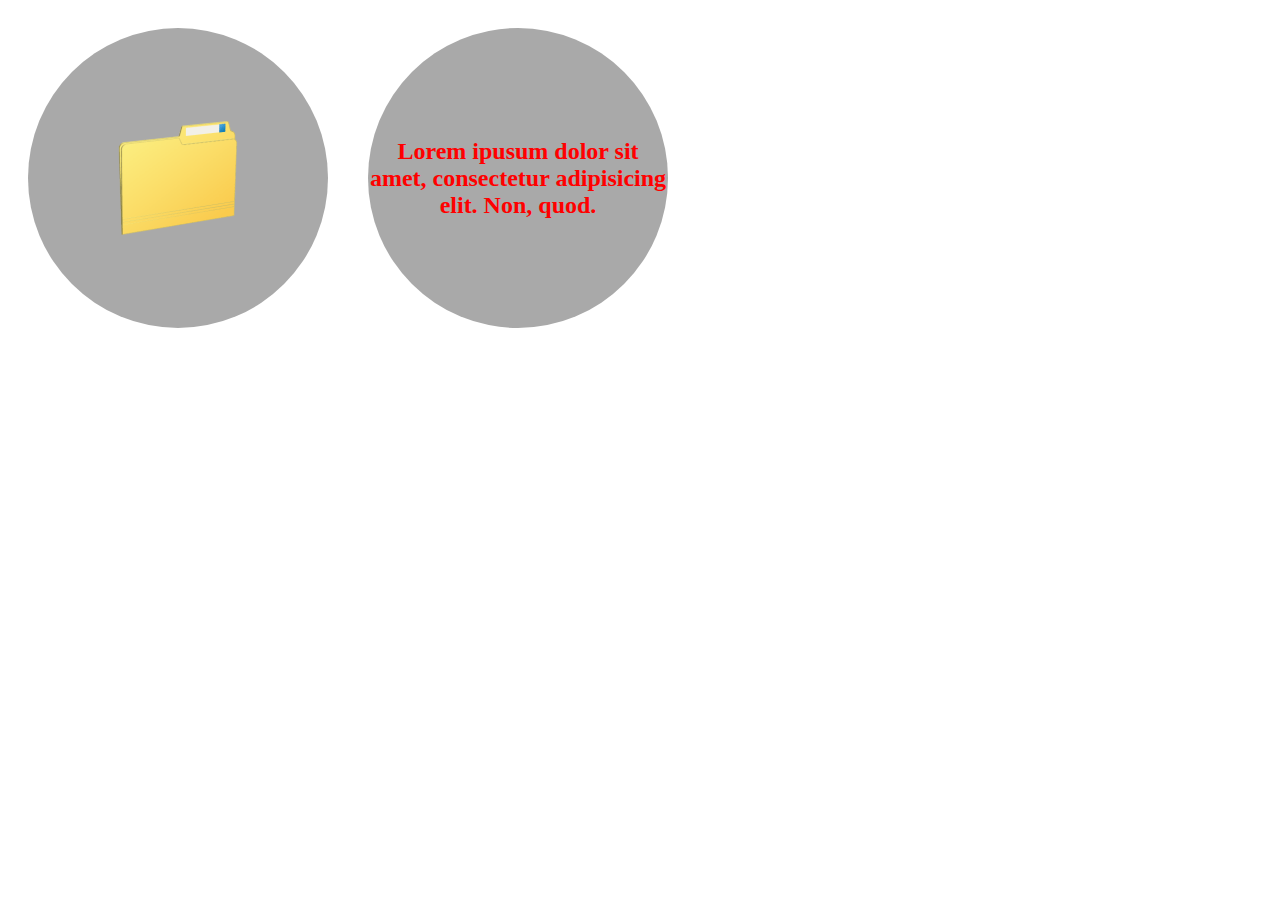
<file: 09-cach1.html>
<!DOCTYPE html>
<html lang="en">
    <head>
        <meta charset="UTF-8">
        <meta http-equiv="X-UA-Compatible" content="IE=edge">
        <meta name="viewport" content="width=device-width, initial-scale=1.0">
        <title>Document</title>
        <style> 
        div{
            background-color: darkgrey;
            height:300px;
            width: 300px;
            border-radius: 50%;
            display: flex;
            justify-content: center;
            align-items: center;
            float: left;
            margin: 20px;
        }
        .box2 p{
            text-align: center;
            font-size: 150%;
            color: red;
            font-weight: 800;
        }
        .box1 img{
            cursor:pointer;
        }
        .box1 img:hover{
            content: url(./folder2.png);
        }
        </style>
    </head>
    <body>
        <div class="box box1">
            <img src="./folder1.png">
        </div>
        <div class="box box2">
            <p>Lorem ipusum dolor sit amet, consectetur adipisicing elit. Non, quod.</p>
        </div>
    </body>
</html>
</file>
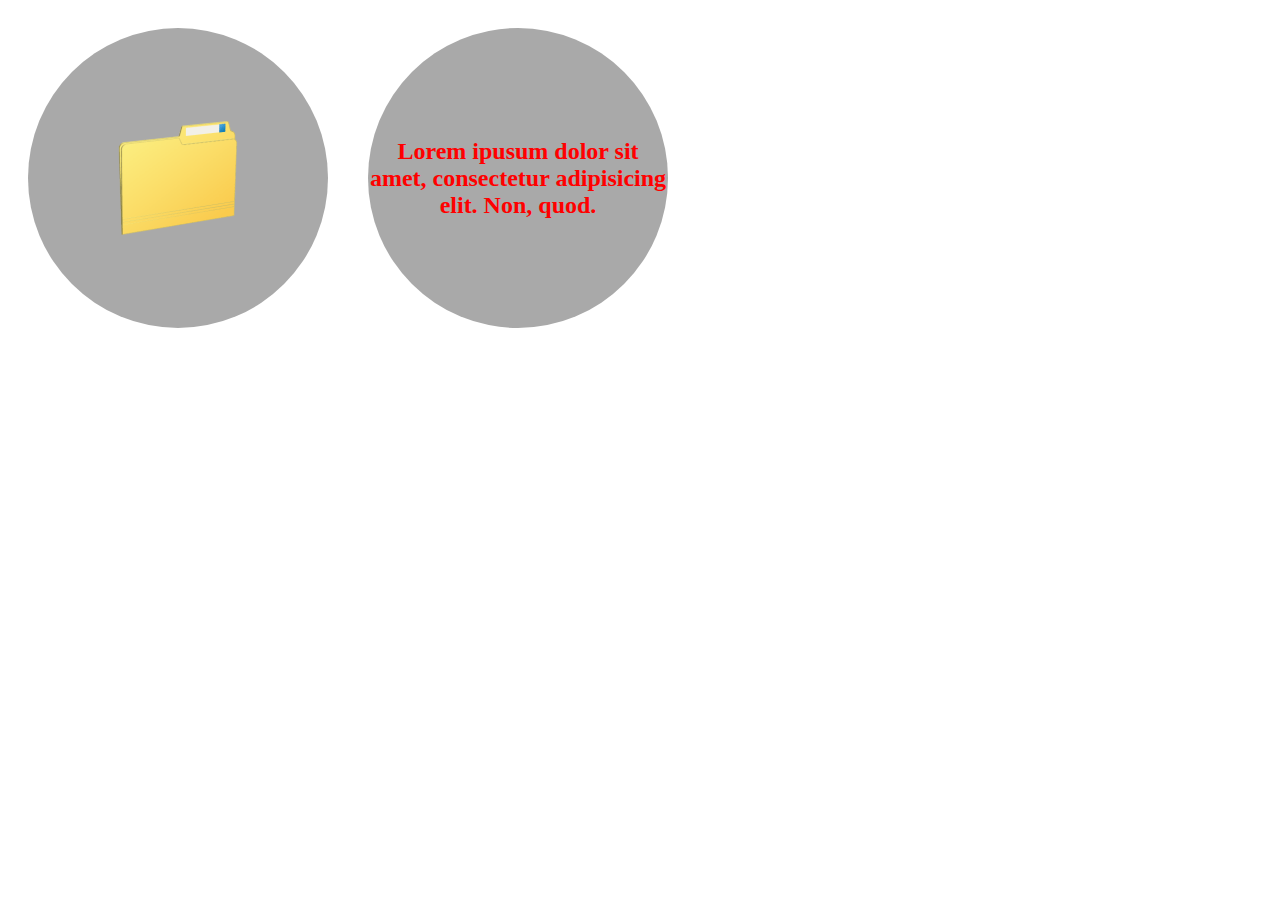
<file: 09-cach2.html>
<!DOCTYPE html>
<html lang="en">
    <head>
        <meta charset="UTF-8">
        <meta http-equiv="X-UA-Compatible" content="IE=edge">
        <meta name="viewport" content="width=device-width, initial-scale=1.0">
        <title>Document</title>
        <style> 
        .box1, .box2{
            background-color: darkgrey;
            height:300px;
            width: 300px;
            border-radius: 50%;
            float: left;
            margin: 20px;
        }
        .box1{
            position: relative; 
        }
        .box1 img{
            position:absolute; 
            top: 50%;
            left: 50%;
            transform:translate(-50%, -50%);
            cursor:pointer;
        }
        .box2{
            display: flex;
            justify-content: center;
            align-items: center;
            text-align: center;
            font-size: 150%;
            color: red;
            font-weight: 800;
        }
        .box1 img:hover{
            content: url(./folder2.png);
        }
        </style>
    </head>
    <body>
        <div class="box box1">
            <img src="./folder1.png">
        </div>
        <div class="box box2">
            <p>Lorem ipusum dolor sit amet, consectetur adipisicing elit. Non, quod.</p>
        </div>
    </body>
</html>
</file>
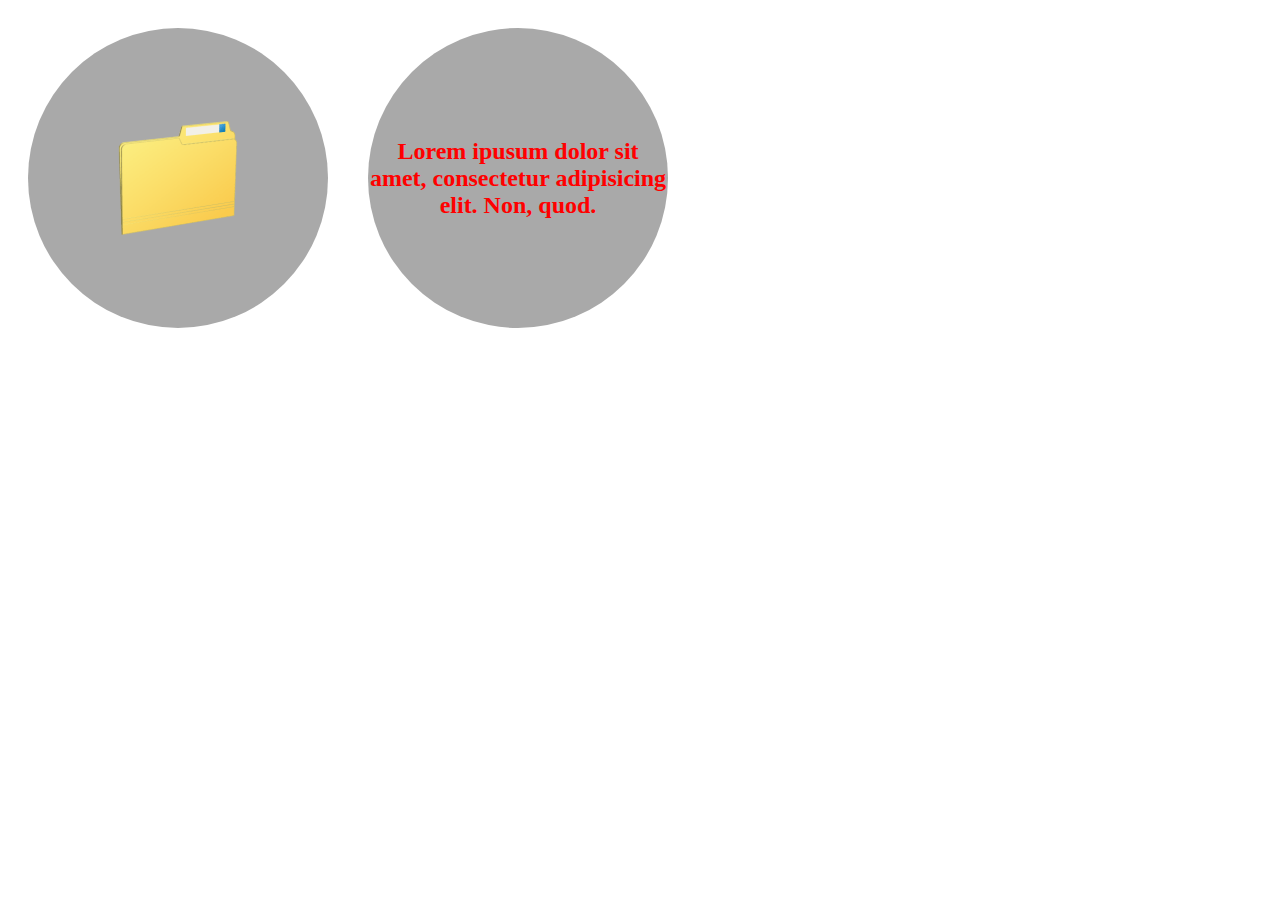
<file: 09-cach3.html>
<!DOCTYPE html>
<html lang="en">
    <head>
        <meta charset="UTF-8">
        <meta http-equiv="X-UA-Compatible" content="IE=edge">
        <meta name="viewport" content="width=device-width, initial-scale=1.0">
        <title>Document</title>
        <style> 
        div{
            background-color: darkgrey;
            height:300px;
            width: 300px;
            border-radius: 50%;
            position: relative; 
            float: left;
            margin: 20px;
        }
        .box1 img, .box2 p{
            position:absolute; 
            top: 50%;
           
        }
        .box1 img{
            left: 50%;
            transform:translate(-50%, -50%);
            cursor:pointer;
        }
       .box2 p{
            transform:translateY(-79%);
            text-align: center;
            font-size: 150%;
            color: red;
            font-weight: 800;
        }
        .box1 img:hover{
            content: url(./folder2.png);
        }
        </style>
    </head>
    <body>
        <div class="box box1">
            <img src="./folder1.png">
        </div>
        <div class="box box2">
            <p>Lorem ipusum dolor sit amet, consectetur adipisicing elit. Non, quod.</p>
        </div>
    </body>
</html>
</file>
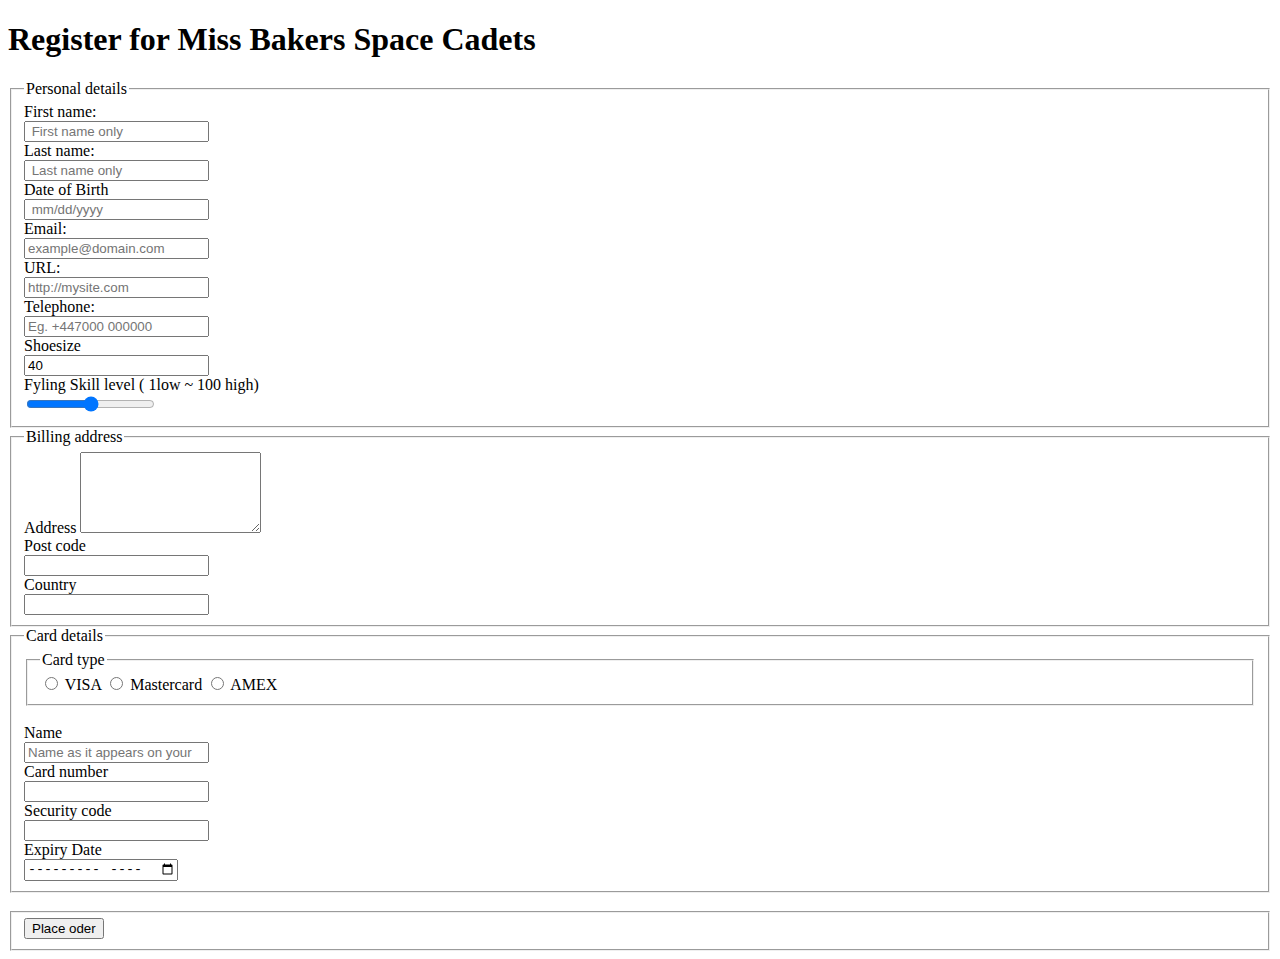
<file: 09-DaoHoangMinhHang.html>
<!DOCTYPE html>
<html lang="en">
    <head>
        <meta charset="UTF-8">
        <meta http-equiv="X-UA-Compatible" content="IE=edge">
        <meta name="viewport" content="width=device-width, initial-scale=1.0">
        <title>09-Đào Hoàng Minh Hằng</title>
    </head>
    <body>
        <h1> Register for Miss Bakers Space Cadets</h1>
        <form>
            <fieldset>
                <legend> Personal details</legend>
                <label for="fname">First name:</label>
                <br>
                <input
                    type="text"
                    id="fname"
                    name="fname"
                    value
                    placeholder=" First name only"
                >
                <br>
                <label for="lname">Last name:</label>
                <br>
                <input
                    type="text"
                    id="lname"
                    name="lname"
                    value
                    placeholder=" Last name only"
                >
                <br>
                <label for="date">Date of Birth</label>
                <br>
                <input
                    type="datetime"
                    id="date"
                    name="date"
                    value
                    placeholder=" mm/dd/yyyy"
                >
                <br>
                <label for="mail"> Email:</label>
                <br>
                <input
                    type="email"
                    id="mail"
                    name="mail"
                    value
                    placeholder="example@domain.com"
                >
                <br>
                <label for="link"> URL:</label>
                <br>
                <input
                    type="url"
                    id="link"
                    name="link"
                    value
                    placeholder="http://mysite.com"
                >
                <br>
                <label for="phone">Telephone:</label>
                <br>
                <input
                    type="number"
                    id="phone"
                    name="phone"
                    value
                    placeholder="Eg. +447000 000000"
                >
                <br>
                <label for="size"> Shoesize</label>
                <br>
                <input
                    type="number"
                    id="size"
                    name="size"
                    value="40"
                >
                <br>
                <label for="skill"> Fyling Skill level ( 1low ~ 100 high)</label>
                <br>
                <form oninput="x.value=parseInt(a.value)">
                    <input
                        type="range"
                        id="a"
                        name="a"
                        value="50"
                    >
                    <br>
                    <output name="x" for="a"></output>
                </form>
            </fieldset>
            <fieldset>
                <legend>Billing address</legend>
                <lable for="add">Address</lable>
                <textarea name="message" rows="5" cols="20"></textarea>
                <br>
                <lable>Post code</lable>
                <br>
                <input type="text" id="code" name="code">
                <br>
                <lable for="country">Country</lable>
                <br>
                <input type="text" id="country" list="country">
                <datalist id="country">
                    <option value="Viet Nam">
                        <option value="Japan">
                            <option value="USA">
                            </datalist>
                        </fieldset>
                        <fieldset>
                            <legend>Card details</legend>
                            <fieldset>
                                <legend>Card type</legend>
                                <input
                                    type="radio"
                                    id="visa"
                                    name="card"
                                    value="VISA"
                                >
                                <label for="visa">VISA</label>
                                <input
                                    type="radio"
                                    name="card"
                                    id="mastercard"
                                    value="Mastercard"
                                >
                                <label for="mastercard">Mastercard</label>
                                <input
                                    type="radio"
                                    name="card"
                                    id="amex"
                                    value="AMEX"
                                >
                                <label for="amex">AMEX</label>
                            </fieldset>
                            <br>
                            <label for="name">Name</label>
                            <br>
                            <input type="text" id="name" placeholder="Name as it appears on your">
                            <br>
                            <label for="card-num">Card number</label>
                            <br>
                            <input type="text" id="cardnumber">
                            <br>
                            <label for="s-code">Security code</label>
                            <br>
                            <input type="text" id="securitycode">
                            <br>
                            <label for="expirydate">Expiry Date</label>
                            <br>
                            <input type="month" id="expdate">
                        </fieldset>
                        <br>
                        <fieldset>
                            <button type="submit">Place oder</button>
                        </fieldset>
                    </form>
                </body>
            </html>
</file>
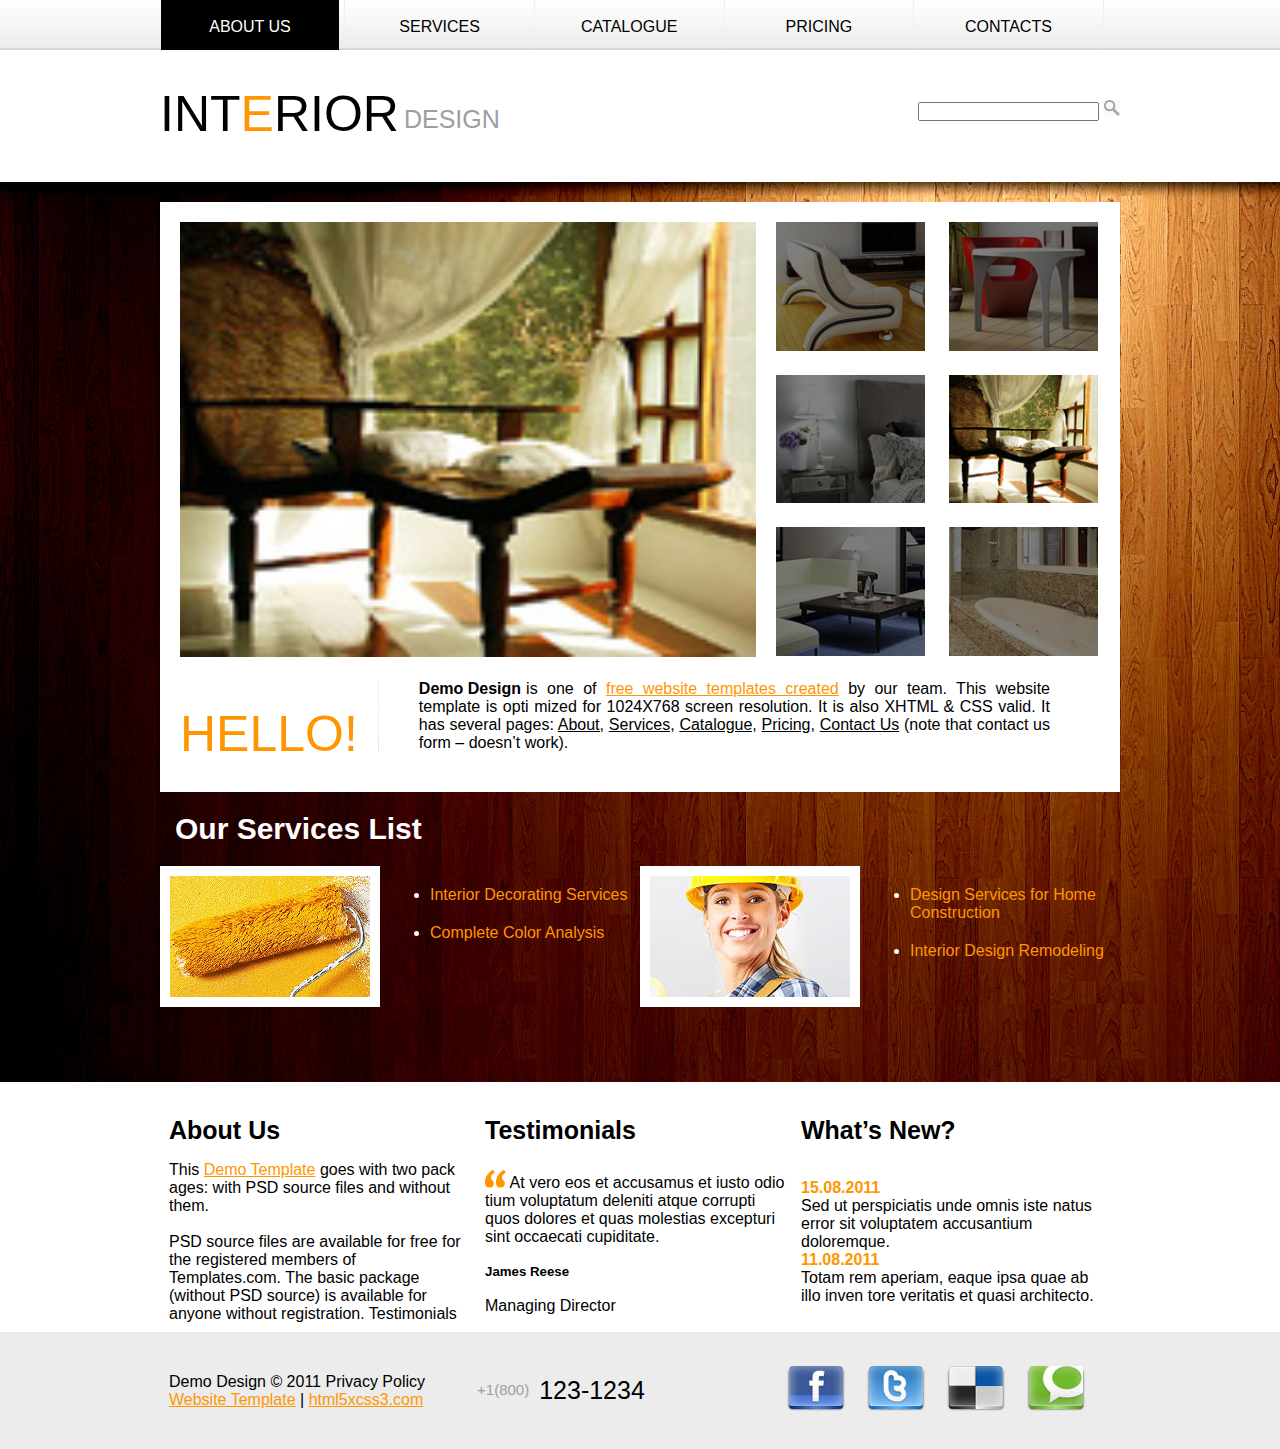
<file: 09-index.html>
<!DOCTYPE html>
<html lang="en">
    <head>
        <meta charset="UTF-8">
        <meta http-equiv="X-UA-Compatible" content="IE=edge">
        <meta name="viewport" content="width=device-width, initial-scale=1.0">
        <title>DaoHoangMinhHang</title>
        <style> * {
  margin: 0;
  padding: 0;
  box-sizing: border-box;
}
body {
  font-family: "Arial", Sans-serif;
}
.left {
  float: left;
}
.container {
  width: 960px;
  margin: 0 auto;
}
ul {
  width: 100%;
}
.nav {
  list-style: none;
  display: inline-block;
  height: 30px;
}
.date,
nav a {
  text-decoration: none;
}
.header {
  background-image: linear-gradient(white, #ececec);
  height: 50px;
  border-bottom: 2px solid #d8d8d8;
}
nav img {
  height: 50px;
}
.about a,
.nav a:hover {
  color: white;
  background: black;
  padding: 20px 47.8px 15px;
}
li.nav {
  text-align: center;
  position: relative;
  top: -18px;
  width: 180px;
  height: 50px;
}
.int:nth-child(2) {
  color: #ff9601;
}
.search {
  float: right;
  margin: 50px 0;
}
.des {
  font-size: 25px;
  color: #9e9e9e;
  margin: 20px 0 0 5px;
}
.int {
  font-size: 50px;
}
.row2 {
  display: inline-block;
}
.text {
  margin: 35px 0;
}
.hero {
  background-image: url(./img/bg-top.jpg);
  background-repeat: no-repeat;
  padding: 20px;
  background-size: cover;
  height: 900px;
}
.main {
  background-color: white;
  padding-bottom: 20px;
}
.img1.img {
  width: 60%;
  height: 434.7px;
  margin-left: 20px;
}
.img {
  margin: 20px 20px 0 0;
  width: 15.5%;
}
.dark {
  filter: brightness(50%);
}
.h1::after {
  content: url(./img/row1-top-tail.gif);
  margin: 20px;
}
.h1 {
  font-size: 50px;
  margin-left: 20px;
}
.h1 {
  margin-left: 25px;
}
.demo .bold {
  font-weight: bold;
  margin-right: 5px;
}
.demo,
.h1 {
  margin: 20px;
}
.yellow {
  color: #ff9601;
}
a {
  color: black;
}
.demo p {
  text-align: justify;
  margin-right: 50px;
}
.list p {
  font-size: 30px;
  color: white;
  font-weight: bold;
  margin: 20px 15px;
}
.list img {
  border: 10px solid white;
}
.list ul {
  width: 260px;
}
.list li::marker {
  color: white;
}
.list li {
  margin: 20px 50px;
  width: 200px;
}
.sec3{
    margin-top:25px;
}
th {
  font-size: 25px;
  text-align: center;
}
th,
td {
  text-align: left;
  width: 314px;
  padding: 7px;
}
.underline {
  text-decoration-line: underline;
}
.footer {
  background-color: #ececec;
}
.quote::before {
  content: url(./quote.png);
}
.date {
  font-weight: 750;
}
.phone p {
  font-size: 15px;
  color: #9e9e9e;
  margin: 5px 10px;
}
.phone {
  font-size: 25px;
  font-weight: 530;
}
.social {
  margin: 25px;
}
        </style>
    </head>
    <body>
        <section class="header">
            <nav class="container">
                <ul>
                    <li class="nav about">
                        <a href="#" class="about">ABOUT US</a>
                    </li>
                    <img src="./img/row1-top-tail.gif">
                    <li class="nav">
                        <a href="#">SERVICES</a>
                    </li>
                    <img src="./img/row1-top-tail.gif">
                    <li class="nav">
                        <a href="#">CATALOGUE</a>
                    </li>
                    <img src="./img/row1-top-tail.gif">
                    <li class="nav">
                        <a href="#">PRICING</a>
                    </li>
                    <img src="./img/row1-top-tail.gif">
                    <li class="nav">
                        <a href="#">CONTACTS</a>
                    </li>
                    <img src="./img/row1-top-tail.gif">
                </ul >
            </nav>
        </section>
        <section class="search-bar">
            <div class="container">
                <div class="row2 text">
                    <p class="int left">INT</p>
                    <p class="int left">E</p>
                    <p class="int left">RIOR</p>
                    <p class="des left">DESIGN</p>
                </div>
                <div class="search row2">
                    <input type="text" id="username" name="username">
                    <img src="img/search-icon.gif">
                </div>
            </div>
        </section>
        <section class="hero">
            <div class="container">
                <div class=" main">
                    <img src="./img/thumb-4.jpg" class="img1 img left">
                    <img src="./img/thumb-1.jpg" class="img dark ">
                    <img src="./img/thumb-2.jpg" class="img dark">
                    <img src="./img/thumb-3.jpg" class="img dark">
                    <img src="./img/thumb-4.jpg" class="img">
                    <img src="./img/thumb-5.jpg" class="img dark">
                    <img src="./img/thumb-6.jpg" class="img dark">
                    <p class="h1 left yellow">HELLO!</p>
                    <div class="demo">
                        <p class="bold left ">Demo Design</p>
                        <p>
                            is one of
                            <a href="#" class="yellow">free website templates created</a>
                            by our team. This website template is opti mized for 1024X768 screen resolution. It is also XHTML & CSS valid. It has several pages:
                            <a href="#">About,</a>
                            <a href="#">Services,</a>
                            <a href="#">Catalogue,</a>
                            <a href="#">Pricing,</a>
                            <a href="#">Contact Us</a>
                            (note that contact us form – doesn’t work).
                        </p>
                    </div>
                </div>
                <div class="list">
                    <p>Our Services List</p>
                    <img src="./img/page1-img1.jpg" class=" left">
                    <ul class=" left yellow">
                        <li>Interior Decorating Services</li>
                        <li>Complete Color Analysis</li>
                    </ul>
                    <img src="./img/page1-img2.jpg" class=" left">
                    <ul class=" left yellow">
                        <li>Design Services for Home Construction</li>
                        <li>Interior Design Remodeling</li>
                    </ul>
                </div>
            </div>
        </section>
        <section>
            <div class="container">
                <table class="sec3">
                    <tr>
                        <th>About Us</th>
                        <th>Testimonials</th>
                        <th>What’s New?</th>
                    </tr>
                    <tr>
                        <td>
                            This
                            <a href="#" class="yellow underline">Demo Template</a>
                            goes with two pack ages: with PSD source files and without them.
                            <br>
                            <br>
                            PSD source files are available for free for the registered members of Templates.com. The basic package (without PSD source) is available for anyone without registration.
Testimonials
                        </td>
                        <td class="quote">
                            At vero eos et accusamus et iusto odio tium voluptatum deleniti atque corrupti quos
dolores et quas molestias excepturi sint occaecati cupiditate.
                            <br>
                            <br>
                            <h5>
                                James Reese
                            </h5>
                            <br>
                            Managing Director
                        </td>
                        <td>
                            <a href="#" class="yellow date">15.08.2011</a>
                            <p>Sed ut perspiciatis unde omnis iste natus error sit voluptatem accusantium doloremque.</p>
                            <a href="#" class="yellow date">11.08.2011</a>
                            <p>Totam rem aperiam, eaque ipsa quae ab illo inven tore veritatis et quasi architecto.</p>
                        </td>
                    </tr>
                </table>
            </div>
        </section>
        <section class="footer">
            <div class="container">
                <table>
                    <tr>
                        <td class="after">
                            Demo Design © 2011 Privacy Policy
                            <br>
                            <a href="#" class="yellow underline "> Website Template</a>
                            |
                            <a href="#" class="yellow underline"> html5xcss3.com</a>
                        </td>
                        <td rowscol="2" class="phone">
                            <p class="left"> +1(800)</p>
                            123-1234
                        </td>
                        <td rowscol="2">
                            <img src="./img/social-icons.png" class="social">
                        </td>
                    </tr>
                </table>
            </div>
        </section>
    </body>
</html>
</file>
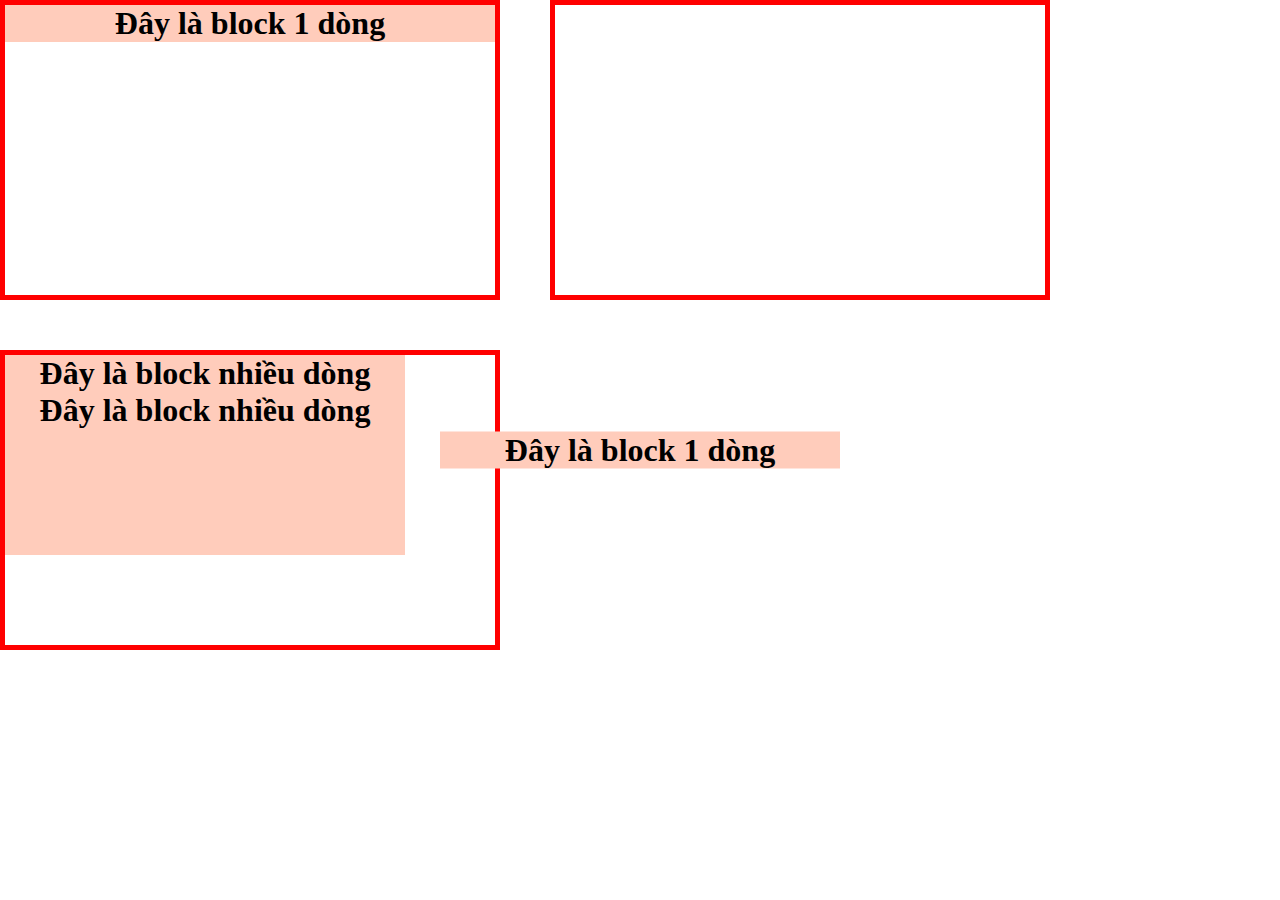
<file: center-b-theo-a.html>
<!DOCTYPE html>
<html lang="en">
    <head>
        <meta charset="UTF-8">
        <meta http-equiv="X-UA-Compatible" content="IE=edge">
        <meta name="viewport" content="width=device-width, initial-scale=1.0">
        <title>Document</title>
        <style>*{ margin: 0;
        padding: 0;
        box-sizing: border-box;
        }   
        h1{
            background: #ffccbb ;
            text-align: center;
        }
        .box{
            width: 500px; 
            height: 300px;
            border: 5px solid red;
            float: left;
            margin: 0 50px 50px 0;
        }
        /* .box1, .box3,  .box3 h1{
            display: flex; 
            align-items: center;
            justify-content: center; */
        }
        .box2{
            position: relative;
        }
        .box2 h1{
            width: 400px;
            position: absolute;
            top: 50%;
            left: 50%;
            transform: translate(-50%, -50%);
            /* cách 2 */
        }
        .box3 h1{
            height: 200px;
            width: 400px;
            }
    
        /* display áp dụng cho hộp chứa nó  */
        </style>
    </head>
    <body>
        <div class="box box1">
            <h1> Đây là block 1 dòng</h1>
        </div>
        <div class="box box2">
            <h1> Đây là block 1 dòng</h1>
        </div>
        <div class="box box3">
            <h1>
                Đây là block nhiều dòng
                <br>
                Đây là block nhiều dòng
            </h1>
        </div>
    </body>
</html>
</file>
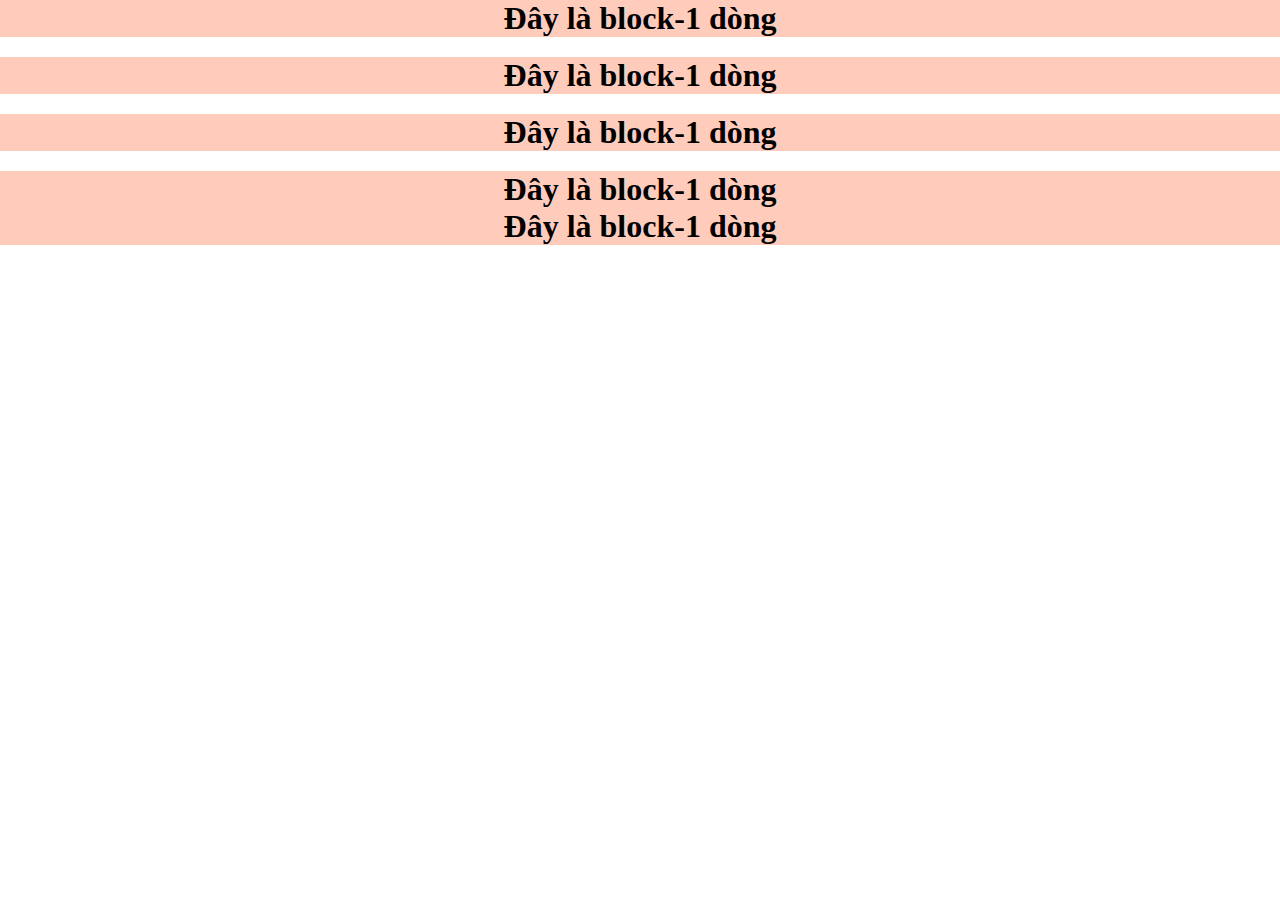
<file: center-block.html>
<!DOCTYPE html>
<html lang="en">
    <head>
        <meta charset="UTF-8">
        <meta http-equiv="X-UA-Compatible" content="IE=edge">
        <meta name="viewport" content="width=device-width, initial-scale=1.0">
        <title>Document</title>
        <style>*{ margin: 0;
        padding: 0;
        }   
        h1{
            background: #ffccbb ;
            text-align: center;
            margin: 0 0 20px 0 ;
        }
        h1::nth-child(2){
            padding: 30px 0;
        }
        h1::nth-child(3)
        {
            height: 100px;
            line-height: 100px;
        }
        h1::nth-child(4)
        {
            height: 200px;
            display: flex;
            justify-content: center;
            align-items: center;
        }
        </style>
        <!-- Nếu thẻ đề or block chỉ hiện thị duy nhất 1 dòng thì thiết lập line-height 0 -->
    </head>
    <body>
        <h1>Đây là block-1 dòng</h1>
        <h1>Đây là block-1 dòng</h1>
        <h1>Đây là block-1 dòng</h1>
        <h1>
            Đây là block-1 dòng
            <br>
            Đây là block-1 dòng
        </h1>
    </body>
</html>
</file>
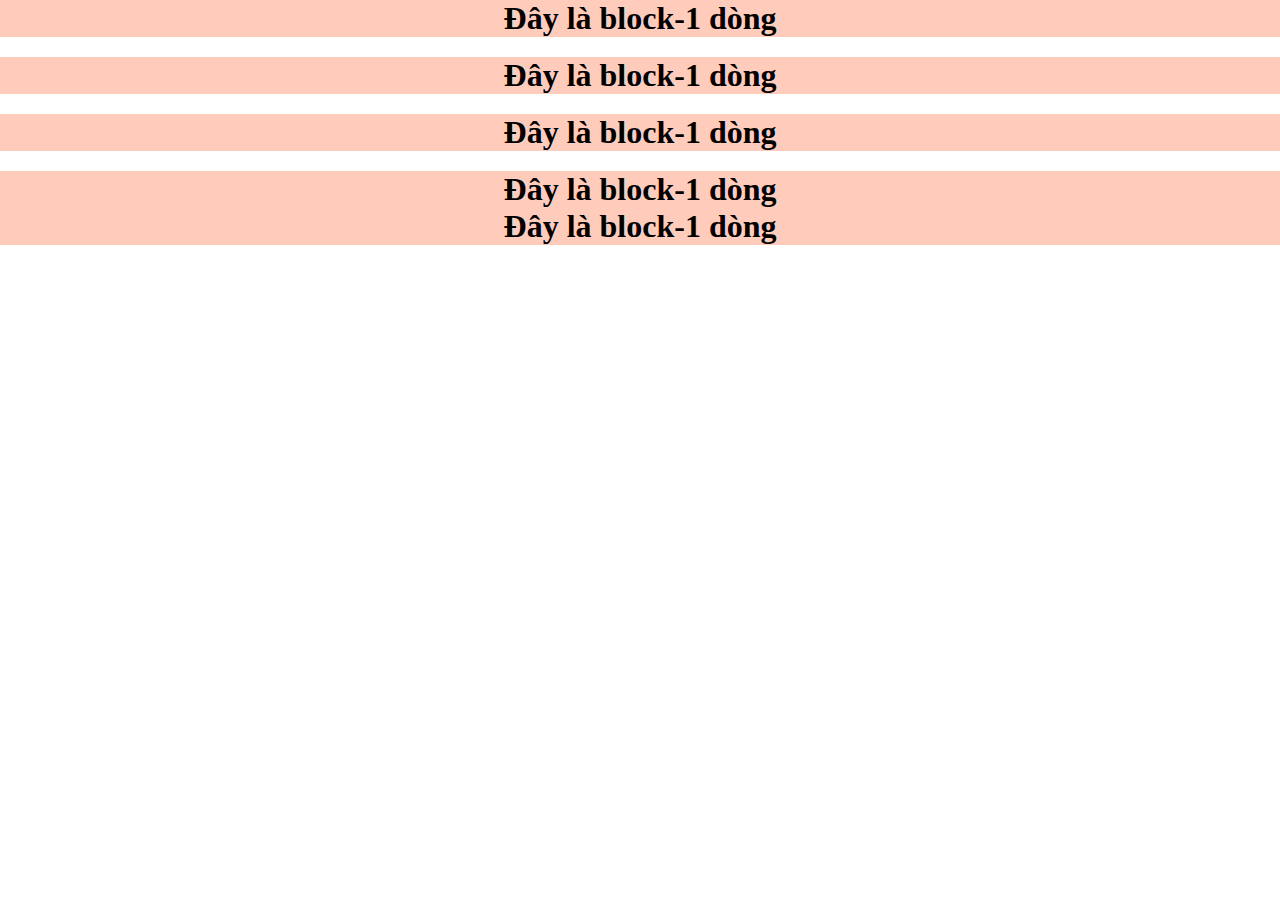
<file: center.html>
<!DOCTYPE html>
<html lang="en">
    <head>
        <meta charset="UTF-8">
        <meta http-equiv="X-UA-Compatible" content="IE=edge">
        <meta name="viewport" content="width=device-width, initial-scale=1.0">
        <title>Document</title>
        <style>*{ margin: 0;
        padding: 0;
        }   
        h1{
            background: #ffccbb ;
            text-align: center;
            margin: 0 0 20px 0 ;
        }
        h1::nth-child(2){
            padding: 30px 0;
        }
        h1::nth-child(3)
        {
            height: 100px;
            line-height: 100px;
        }
        h1::nth-child(4)
        {
            height: 200px;
            display: flex;
            justify-content: center;
            align-items: center;
        }
        </style>
        <!-- Nếu thẻ đề or block chỉ hiện thị duy nhất 1 dòng thì thiết lập line-height bằng với chiều cao của nó -->
    </head>
    <body>
        <h1>Đây là block-1 dòng</h1>
        <h1>Đây là block-1 dòng</h1>
        <h1>Đây là block-1 dòng</h1>
        <h1>
            Đây là block-1 dòng
            <br>
            Đây là block-1 dòng
        </h1>
    </body>
</html>
</file>
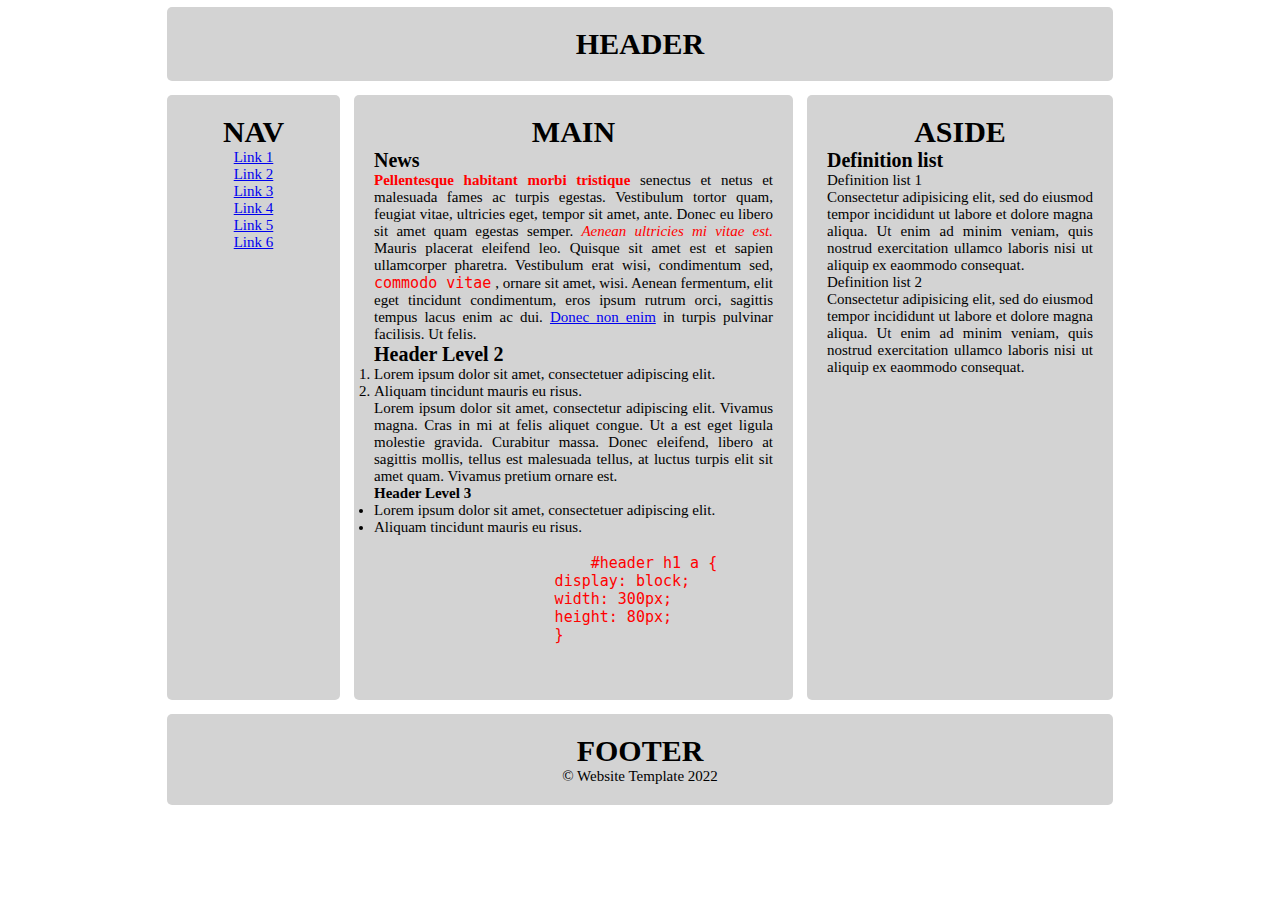
<file: demo.html>
<!DOCTYPE html>
<html lang="en">
    <head>
        <meta charset="UTF-8">
        <meta http-equiv="X-UA-Compatible" content="IE=edge">
        <meta name="viewport" content="width=device-width, initial-scale=1.0">
        <title>Document</title>
        <link href="styledemo.css" rel="Stylesheet">
    </head>
    <body>
        <div class="center">
            <header>
                <h1> Header</h1>
            </header>
            <nav>
                <h1>  Nav</h1>
                <ul>
                    <li>
                        <a href="#"> Link 1</a>
                    </li>
                    <li>
                        <a href="#"> Link 2</a>
                    </li>
                    <li>
                        <a href="#"> Link 3</a>
                    </li>
                    <li>
                        <a href="#"> Link 4</a>
                    </li>
                    <li>
                        <a href="#"> Link 5</a>
                    </li>
                    <li>
                        <a href="#"> Link 6</a>
                    </li>
                </ul>
            </nav>
            <main>
                <h1> Main</h1>
                <h2> News</h2>
                <p>
                    <strong>Pellentesque habitant morbi tristique</strong>
                    senectus et netus et malesuada fames ac turpis egestas. Vestibulum tortor quam, feugiat vitae, ultricies eget, tempor sit amet, ante. Donec eu libero sit amet quam egestas semper.
                    <em>Aenean ultricies mi vitae est.</em>
                    Mauris placerat eleifend leo. Quisque sit amet est et sapien ullamcorper pharetra. Vestibulum erat wisi, condimentum sed,
                    <code>commodo vitae</code>
                    , ornare sit amet, wisi. Aenean fermentum, elit eget tincidunt condimentum, eros ipsum rutrum orci, sagittis tempus lacus enim ac dui.
                    <a href="#">Donec non enim</a>
                    in turpis pulvinar facilisis. Ut felis.
                </p>
                <h2> Header Level 2</h2>
                <ol>
                    <li>Lorem ipsum dolor sit amet, consectetuer adipiscing elit.</li>
                    <li>Aliquam tincidunt mauris eu risus.</li>
                    <blockquote>Lorem ipsum dolor sit amet, consectetur adipiscing elit. Vivamus magna. Cras in mi at felis aliquet congue. Ut a est eget ligula molestie gravida. Curabitur massa. Donec eleifend, libero at sagittis mollis, tellus est malesuada tellus, at luctus turpis elit sit amet quam. Vivamus pretium ornare est.</blockquote>
                </ol>
                <h3> Header Level 3</h3>
                <ul>
                    <li>Lorem ipsum dolor sit amet, consectetuer adipiscing elit.</li>
                    <li>Aliquam tincidunt mauris eu risus.</li>
                </ul>
                <pre>
                    <code>
                        #header h1 a { 
                    display: block; 
                    width: 300px; 
                    height: 80px; 
                    }
                    </code>
                </pre>
            </main>
            <aside>
                <h1> Aside</h1>
                <h2>Definition list</h2>
                <dl>
                    <dt>Definition list 1</dt>
                    <dd>Consectetur adipisicing elit, sed do eiusmod tempor incididunt ut labore et dolore magna aliqua. Ut enim ad minim veniam, quis nostrud exercitation ullamco laboris nisi ut aliquip ex eaommodo consequat.</dd>
                    <dt>Definition list 2</dt>
                    <dd>Consectetur adipisicing elit, sed do eiusmod tempor incididunt ut labore et dolore magna aliqua. Ut enim ad minim veniam, quis nostrud exercitation ullamco laboris nisi ut aliquip ex eaommodo consequat.</dd>
                </dl>
            </aside>
            <footer>
                <h1> Footer</h1>
                <p> &copy Website Template 2022</p>
            </footer>
        </div>
    </body>
</html>
</file>
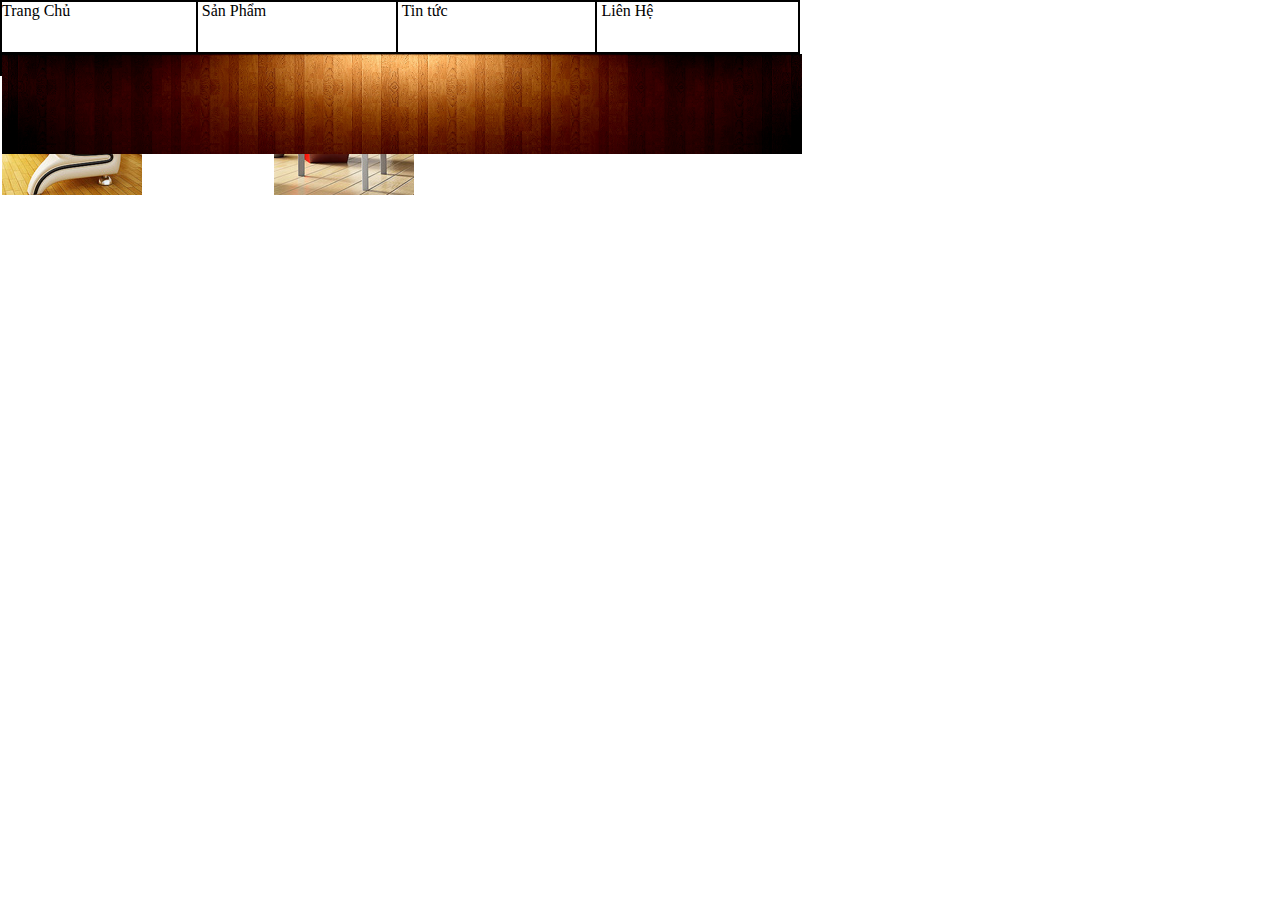
<file: ktrangay20-3.html>
<!DOCTYPE html>
<html lang="en">
    <head>
        <meta charset="UTF-8">
        <meta http-equiv="X-UA-Compatible" content="IE=edge">
        <meta name="viewport" content="width=device-width, initial-scale=1.0">
        <title>Document</title>
        <link rel="Stylesheet" href="ktrangay20-3.css">
    </head>
    <body>
        <section class="header">
            <nav>
                <ul>
                    <li>
                        <a href="#"> Trang Chủ</a>
                    </li>
                    <li>
                        <a href="#"> Sản Phẩm</a>
                    </li>
                    <li>
                        <a href="#">Tin tức</a>
                    </li>
                    <li class="lienhe">
                        <a href="#"> Liên Hệ</a>
                    </li>
                </ul>
            </nav>
        </section>
        <section class="ads">
            <img src="./bg-top.jpg" alt="ảnh  1">
            <a href="#">Quảng cáo</a>
        </section>
        <section class="main">
            <img src="./thumb-1.jpg" alt="ảnh2" class="img1">
            <div class="para1">
                <h1> Heading1</h1>
                <p> Para1</p>
                <div class="img2"></div>
            </div>
            <div class="para2">
                <img src="./thumb-2.jpg" alt="ảnh3" class="img2">
                <div class="para2">
                    <h2> Heading2</h2>
                    <p> Para2</p>
                </div>
            </section>
        </body>
    </html>
</file>
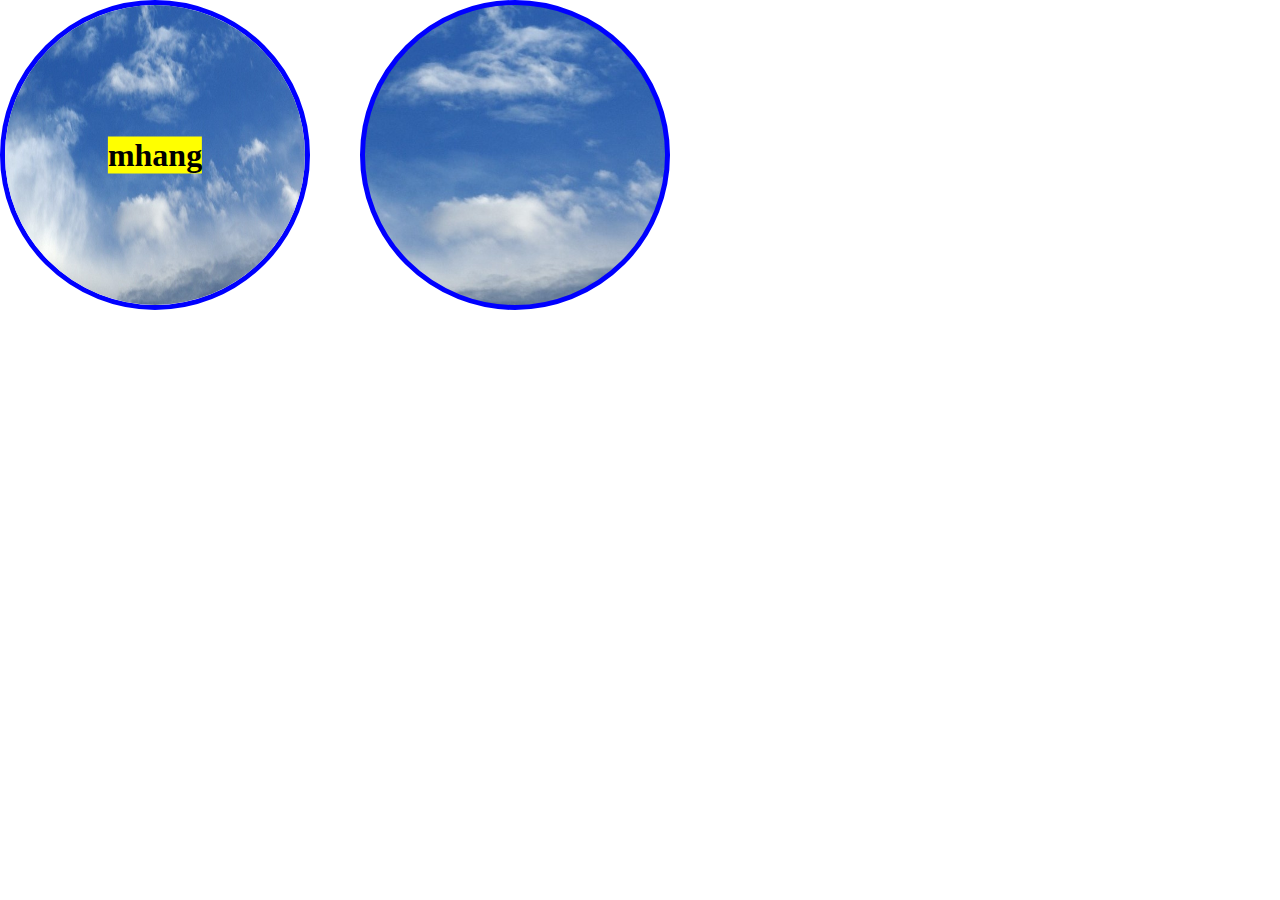
<file: thehinhtron.html>
<!DOCTYPE html>
<html lang="en">
    <head>
        <meta charset="UTF-8">
        <meta http-equiv="X-UA-Compatible" content="IE=edge">
        <meta name="viewport" content="width=device-width, initial-scale=1.0">
        <title>Document</title>
        <style>*{ margin: 0;
        padding: 0;
        }   
        .box{
            width: 300px;
            height: 300px;
            border-radius: 50%;
            border: 5px solid blue;
            float: left; 
            margin: 0 50px 50px 0;
           
        }
        .box1{
            position: relative; 
        }
        .box img{
            width: 300px;
            height: 300px;
            clip-path: circle(50%);
          

        }
        .box1 img{
            position:absolute; 
            top: 50%;
            left: 50%;
            transform: translate(-50%, -50%);
            z-index: 1;

        }
        h1{
            background: yellow;
            position:absolute; 
            top: 50%;
            left: 50%;
            transform: translate(-50%, -50%);
            z-index: 2;
        }
        .box2
    {
        background:url(./1.jpg);
        background-position: center; 
        background-size: cover;
        
    }
        </style>
    </head>
    <body>
        <div class="box box1">
            <h1>mhang</h1>
            <img src="./1.jpg">
        </div>
        <div class="box box2"></div>
    </body>
</html>
</file>
<file: styledemo.css>
* {
  margin: 0;
  padding: 0;
  box-sizing: border-box;
}
html {
  font-size: 62.5%;
}
.center {
  max-width: 960px;
  width: 100%;
  margin: 0 auto;
  display: flex;
  flex-direction: row;
  flex-wrap: wrap;
  justify-content: center;
  align-items: center;
  /* gap: 0.7rem; */
  /* khoảng cách giữa các thành phần */
}
strong,
em,
code {
  color: red;
}
header,
nav,
main,
aside,
footer {
  background-color: lightgrey;
  border-radius: 0.5rem;
  font-size: 1.5rem;
  padding: 2rem;
  margin: 0.7rem;
}
h1,
nav,
footer p {
  text-align: center;
}
h1 {
  text-transform: uppercase;
  font-size: 3rem;
}
h2 {
  font-size: 2rem;
}
h3 {
  font-size: 1.5rem;
}
nav ul {
  list-style-type: none;
}
header {
  align-self: flex-start;
  width: 100%;
}
nav {
  flex: 1 0 0;
}
main {
  flex: 3 0 0;
}
aside {
  flex: 2 0 0;
}
header,
footer {
  flex-basis: 100%;
}
nav,
aside {
  height: 605px;
}
p,
blockquote,
dt,
dd {
  text-align: justify;
}
@media (max-width: 700px) {
  nav {
    flex: 1 1 100%;
  }
  nav li {
    display: inline;
  }
}
/* khi nhỏ hơn 700px thì nav nằm 1 dòng (dành cho trên nhiều thiết bị nhỏ hơn  */
@media (max-width: 500px) {
  aside,
  main {
    flex: 1 1 100%;
  }
}
</file>
<file: ktrangay20-3.css>
* {
  margin: 0;
  padding: 0;
  box-sizing: border-box;
}
body {
  width: 800px;
  height: 470px;
}
section {
  border: 2px solid black;
  border-bottom: none;
}
.main {
  border-bottom: 2px solid black;
}
a {
  text-decoration: none;
  color: black;
}
li {
  display: inline-block;
  width: 24.6%;
  height: 50px;
  border-right: 2px solid black;
}
.lienhe {
  border-right: none;
}
li:hover {
  background-color: yellow;
  font-variant: small-caps;
  font-weight: bold;
}
img,
p,
div {
  float: left;
}
.ads {
  position: relative;
}
.ads img {
  position: absolute;
  width: 800px;
  height: 100px;
}
.ads a {
  text-align: center;
  background-color: aqua;
}
</file>
